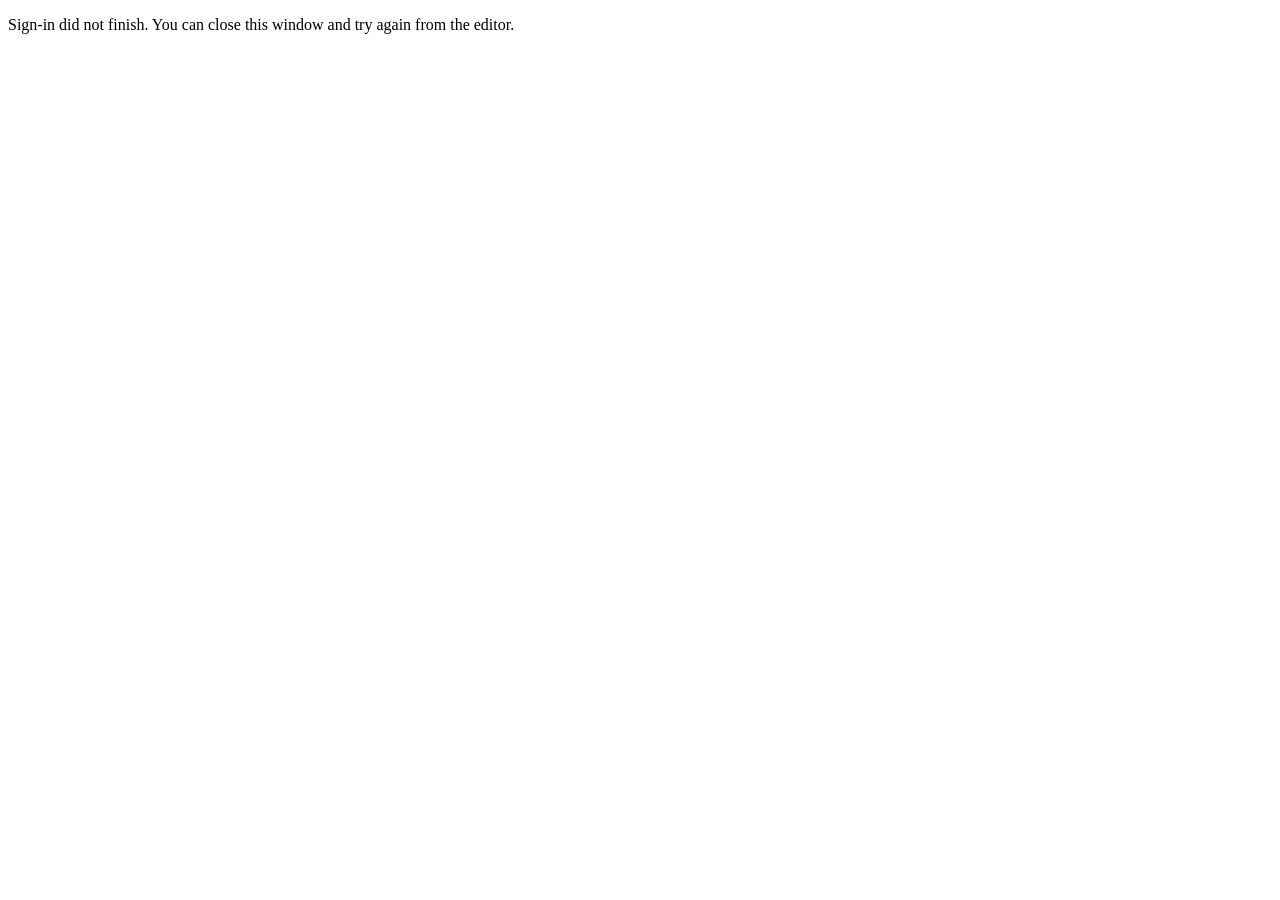
<file: cms/callback.html>
<!DOCTYPE html>
<html lang="en">
<head>
  <meta charset="utf-8">
  <meta name="viewport" content="width=device-width, initial-scale=1">
  <meta name="robots" content="noindex">
  <meta name="referrer" content="no-referrer">
  <title>Signing in — HippoCampus Docs</title>
  <!-- GitHub sends the sign-in here. In the pop-up, js/cms-callback.js hands
       the code to the page that opened this window, then closes it. When the
       pop-up was blocked (the same-tab sign-in), it finishes the sign-in itself
       and returns to the site. This page never reads a token. -->
</head>
<body>
  <p id="status" role="status" aria-live="polite">Signing you in… If this window stays open, you can close this window.</p>
  <script src="../js/cms-callback.js"></script>
</body>
</html>
</file>
